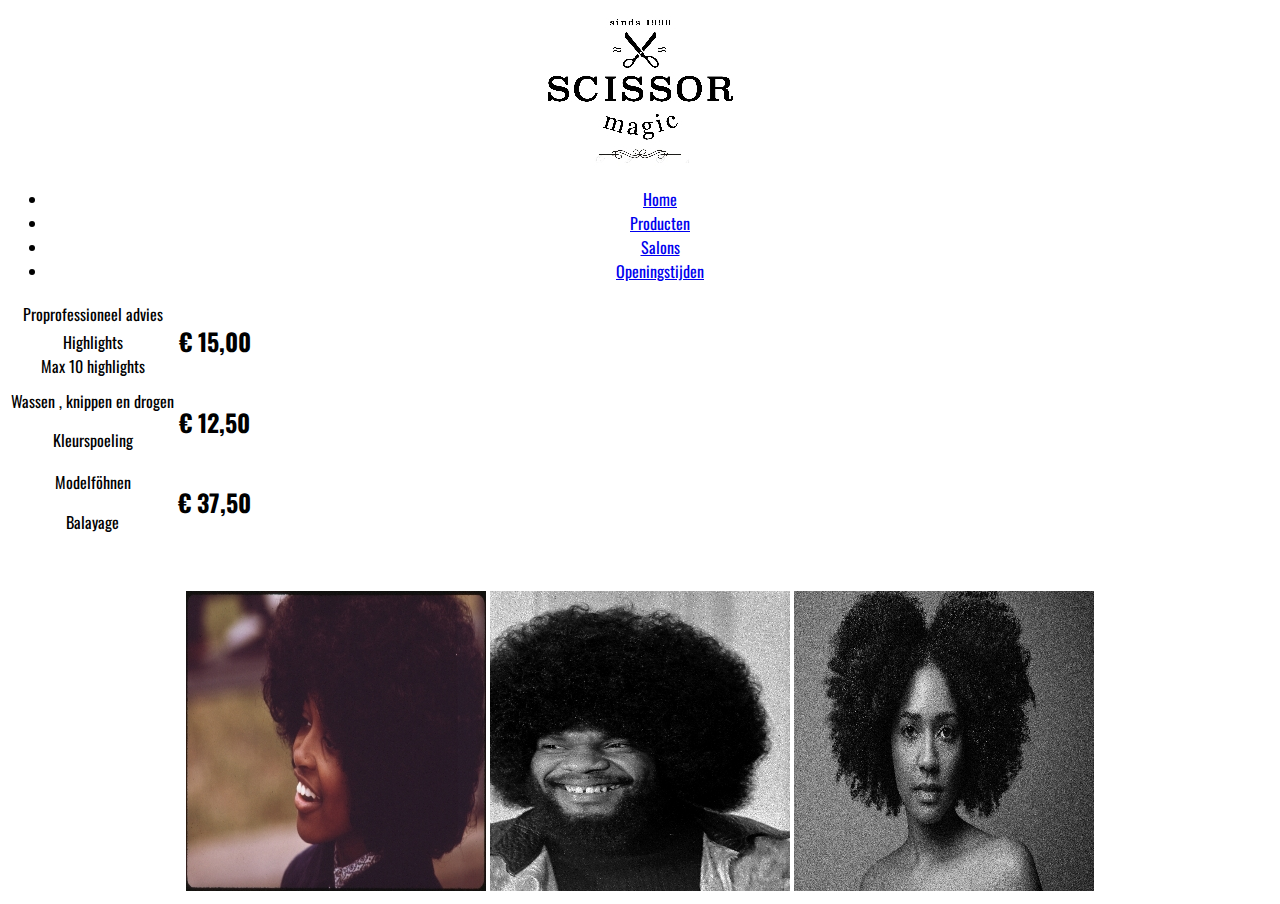
<file: index.html>
<!DOCTYPE html>
<html lang="en">
<head>
    <meta charset="UTF-8">
    <title>Scissormagic-</title>
    <link rel="stylesheet" href="Scissormagic.css">
    <link href="https://fonts.googleapis.com/css?family=Oswald:300,700" rel="stylesheet">
</head>
<body>
<div id="wrapper">
    <header>
        <img id="logo1"   src="logo/scissor-magic-logo.jpg" alt="logo Scissormagic ">
        <nav>
            <ul>
                <li><a href="index.html">Home </a></li>
                <li><a href="Producten.html">Producten </a></li>
                <li><a href="Salons.html">Salons</a></li>
                <li><a href="Openingstijden.html">Openingstijden</a></li>
            </ul>
        </nav>
    </header>
    <table border="0" >
        <tr>
            <td colspan="2">Proprofessioneel advies </td>
            <td class="geld" rowspan="3">  <h2>€ 15,00 </h2> </td>
        </tr>
        <tr>
            <td colspan="2">  Highlights <br>  Max 10 highlights</td> </td>
        </tr>
        <tr></tr>
        <tr>
            <td colspan="2">Wassen , knippen en drogen </td>
            <td class="geld" rowspan="3">  <h2>€ 12,50 </h2></td>
        </tr>
        <tr>
            <td colspan="2"> Kleurspoeling</td> </td>
        </tr>
        <tr></tr>
        <tr>
            <td colspan="2"> Modelföhnen</td>
            <td class="geld" rowspan="3"><h2>€ 37,50 </h2></td>
        </tr>
        <tr>
            <td colspan="2"> Balayage</td> </td>
        </tr>
    </table>
    <section>
        <br>
        <br>
        <a href="OverzichtImg.html"><img src="img%20300x300%20pixels/img1%20300.jpg" ></a>
        <a href="OverzichtImg.html"><img src="img%20300x300%20pixels/img2%20300.jpg" ></a>
        <a href="OverzichtImg.html"><img src="img%20300x300%20pixels/img%203%20300.jpg" ></a>
    </section>
</div>

</body>
</html>
</file>
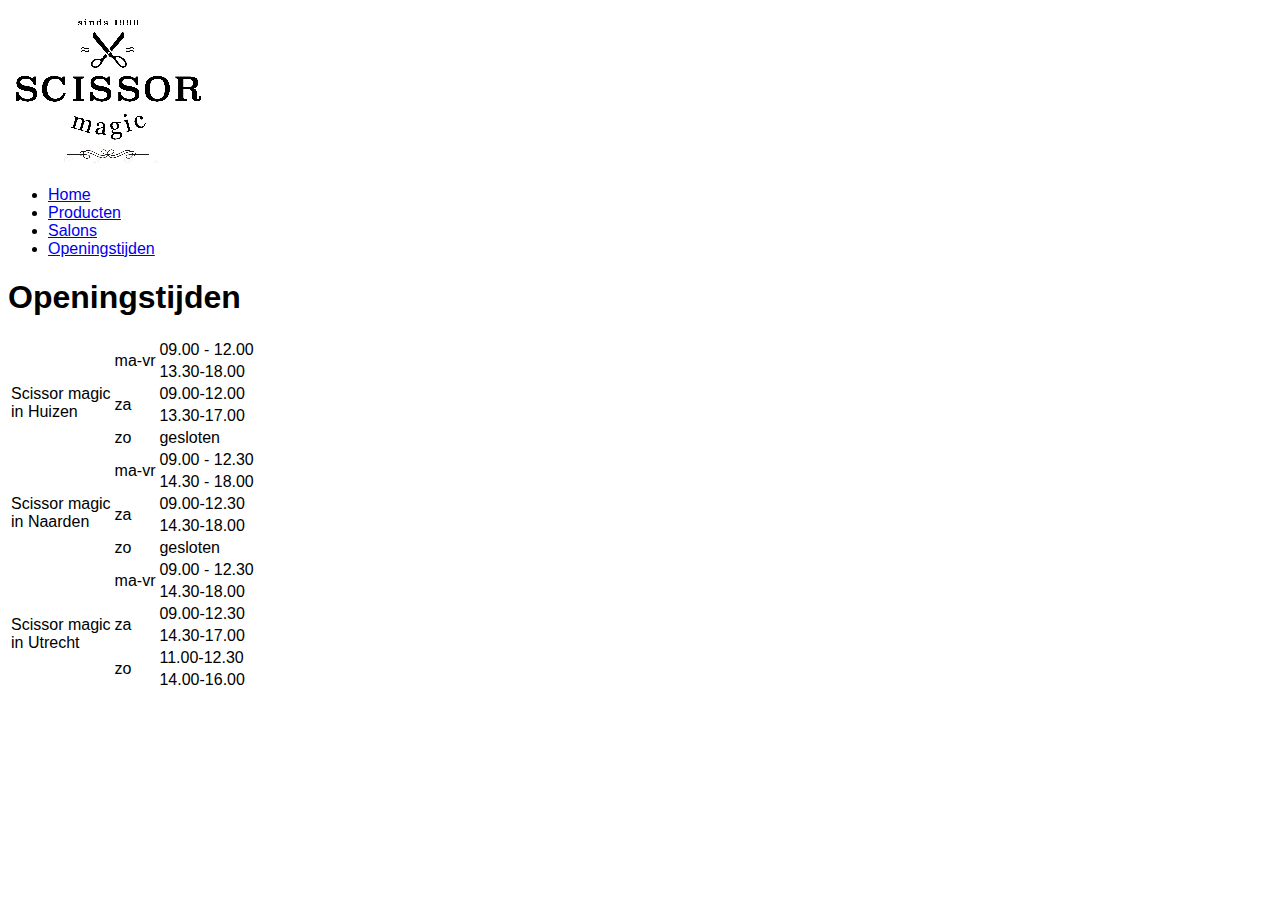
<file: Openingstijden.html>
<!DOCTYPE html>
<html lang="en">
<head>
    <meta charset="UTF-8">
    <title>Scissormagic-</title>
    <link rel="stylesheet" href="Scissormagic.css">
</head>
<body>
<header id="wrapper">
    <img id="logo1"   src="logo/scissor-magic-logo.jpg" alt="logo Scissormagic ">
    <nav>
        <ul>
            <li><a href="index.html">Home </a></li>
            <li><a href="Producten.html">Producten </a></li>
            <li><a href="Salons.html">Salons</a></li>
            <li><a href="Openingstijden.html">Openingstijden</a></li>
        </ul>
    </nav>
</header>
<h1>Openingstijden</h1>
<table border="0">
    <tr>
        <td rowspan="5" colspan="4"> <br> Scissor magic <br> in Huizen  </td>
        <td rowspan="2" colspan="2">  ma-vr</td>
        <td rowspan="1" colspan="3">09.00 - 12.00</td>
    </tr>
    <tr>
        <td rowspan="1" colspan="3"> 13.30-18.00</td>
    </tr>
    <tr >
        <td rowspan="2" colspan="2"> za</td>
        <td rowspan="1" colspan="3"> 09.00-12.00</td>
    </tr>
    <tr>
        <td rowspan="1" colspan="2"> 13.30-17.00</td>
    </tr>
    <tr >
        <td rowspan="1" colspan="2"> zo</td>
        <td rowspan="1" colspan="3"> gesloten</td>
    </tr>
    <tr>
        <td rowspan="5" colspan="4"> <br> Scissor magic <br> in Naarden  </td>
        <td rowspan="2" colspan="2">  ma-vr</td>
        <td rowspan="1" colspan="3">09.00 - 12.30</td>
    </tr>
    <tr>
        <td rowspan="1" colspan="2">14.30 - 18.00</td>
    </tr>
    <tr>
        <td rowspan="2" colspan="2">za</td>
        <td rowspan="1" colspan="3"> 09.00-12.30</td>
    </tr>
    <tr>
        <td rowspan="1" colspan="3"> 14.30-18.00</td>
    </tr>
    <tr >
        <td rowspan="1" colspan="2"> zo</td>
        <td rowspan="1" colspan="3"> gesloten</td>
    </tr>

    <tr>
        <td rowspan="6" colspan="4"> <br> Scissor magic <br> in Utrecht  </td>
        <td rowspan="2" colspan="2">  ma-vr</td>
        <td rowspan="1" colspan="3">09.00 - 12.30</td>
    </tr>
    <tr>
        <td rowspan="1" colspan="3"> 14.30-18.00</td>
    </tr>
    <tr >
        <td rowspan="2" colspan="2"> za</td>
        <td rowspan="1" colspan="3"> 09.00-12.30</td>
    </tr>
    <tr>
        <td rowspan="1" colspan="2"> 14.30-17.00</td>
    </tr>
    <tr >
        <td rowspan="2" colspan="2"> zo</td>
        <td rowspan="1" colspan="3"> 11.00-12.30</td>
    </tr>
    <tr>
        <td rowspan="1" colspan="2"> 14.00-16.00</td>
    </tr>
</table>
</body>
</html>
</file>
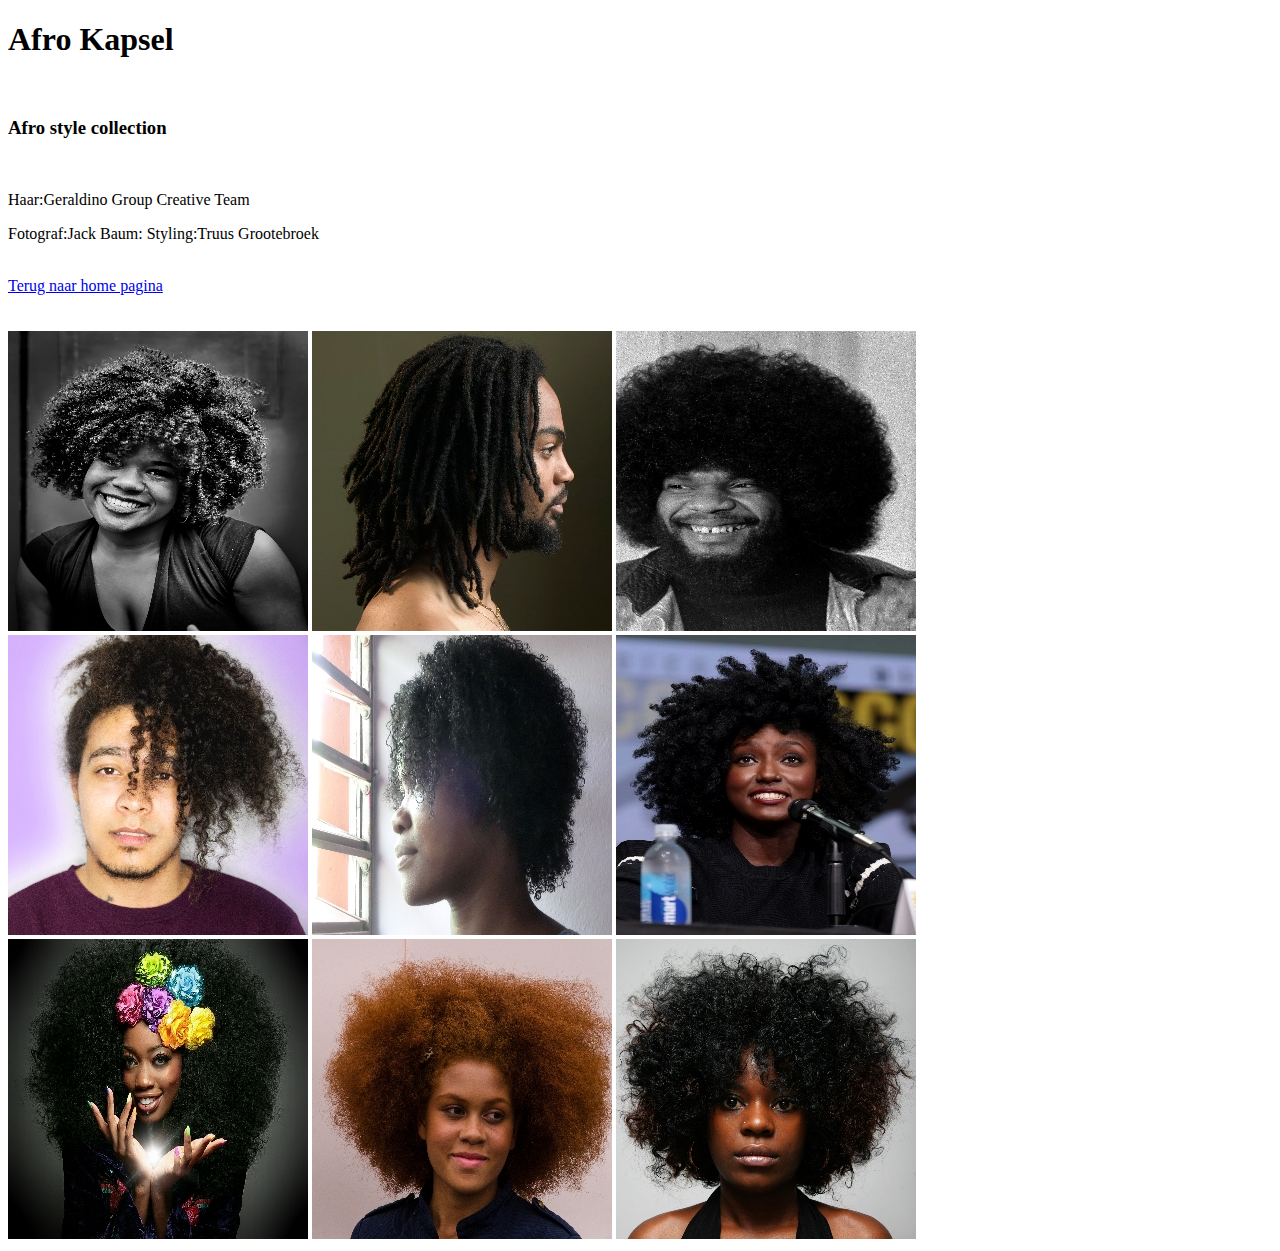
<file: OverzichtImg.html>
<!DOCTYPE html>
<html lang="en">
<head>
    <meta charset="UTF-8">
    <title>Afrohtml</title>
</head>
<body>
<header>
    <h1>Afro Kapsel</h1> <br>
    <p> <h3>Afro style collection</h3>    </p> <br>
    <p>Haar:Geraldino Group Creative Team</p>
    <p>Fotograf:Jack Baum: Styling:Truus Grootebroek</p> <br>
    <a href="index.html">Terug naar home pagina </a> <br><br><br>
</header>
<section>
    <a href="OverzichtImg.html"><img src="img%20300x300%20pixels/img%204%20300.jpg" ></a>
    <a href="OverzichtImg.html"><img src="img%20300x300%20pixels/img%205%20300.jpg" ></a>
    <a href="OverzichtImg.html"><img src="img%20300x300%20pixels/img2%20300.jpg" ></a>
</section>
<section>
    <a href="OverzichtImg.html"><img src="img%20300x300%20pixels/img%207%20300.jpg" ></a>
    <a href="OverzichtImg.html"><img src="img%20300x300%20pixels/img%208%20300.jpg" ></a>
    <a href="OverzichtImg.html"><img src="img%20300x300%20pixels/img%209%20300.jpg" ></a>
</section>
<section>
    <a href="OverzichtImg.html"><img src="img%20300x300%20pixels/img%2010%20300.jpeg" ></a>
    <a href="OverzichtImg.html"><img src="img%20300x300%20pixels/img%2011%20300.jpg" ></a>
    <a href="OverzichtImg.html"><img src="img%20300x300%20pixels/img%2012%20300.jpg" ></a>
</section>
</body>
</html>
</file>
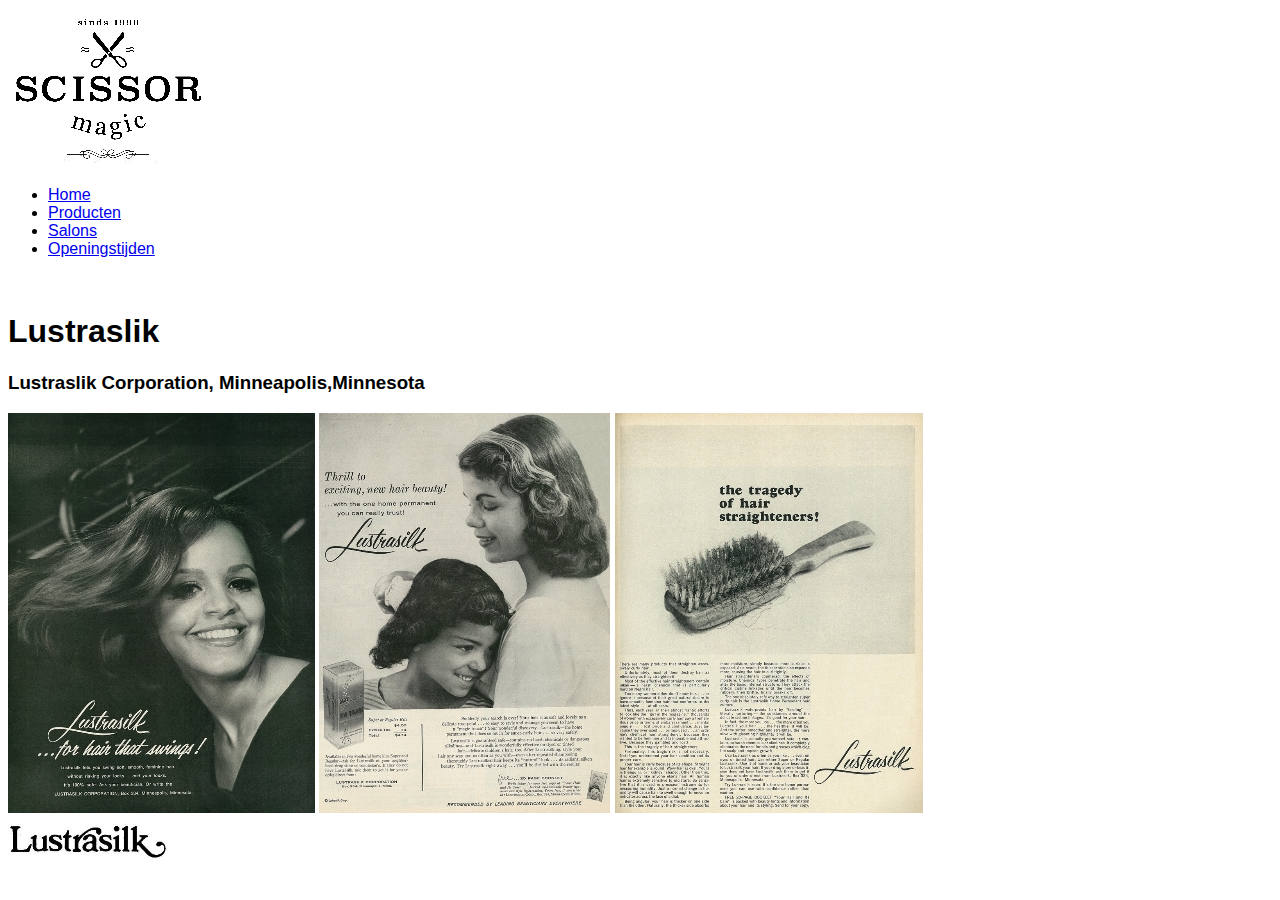
<file: Producten.html>
<!DOCTYPE html>
<html lang="en">
<head>
    <meta charset="UTF-8">
    <title>Scissormagic-</title>
    <link rel="stylesheet" href="Scissormagic.css">
</head>
<body>
<header id="wrapper">
    <img   src="logo/scissor-magic-logo.jpg" alt="logo Scissormagic ">
    <nav>
    <ul>
        <li><a href="index.html">Home </a></li>
        <li><a href="Producten.html">Producten </a></li>
        <li><a href="Salons.html">Salons</a></li>
        <li><a href="Openingstijden.html">Openingstijden</a></li>
    </ul>
    <br>
    <h1>Lustraslik</h1>
    <h3> Lustraslik Corporation, Minneapolis,Minnesota</h3>
    </nav>
</header>
<section>
    <img   src="imgProducten/llustrasilk_02.jpg" >
    <img   src="imgProducten/lustrasilk_03.jpg" >
    <img   src="imgProducten/lustrasilk_05.jpg" >
</section>
<img   src="imgProducten/lustrasilk-logo.jpg" alt="logo  ">
</body>
</html>
</file>
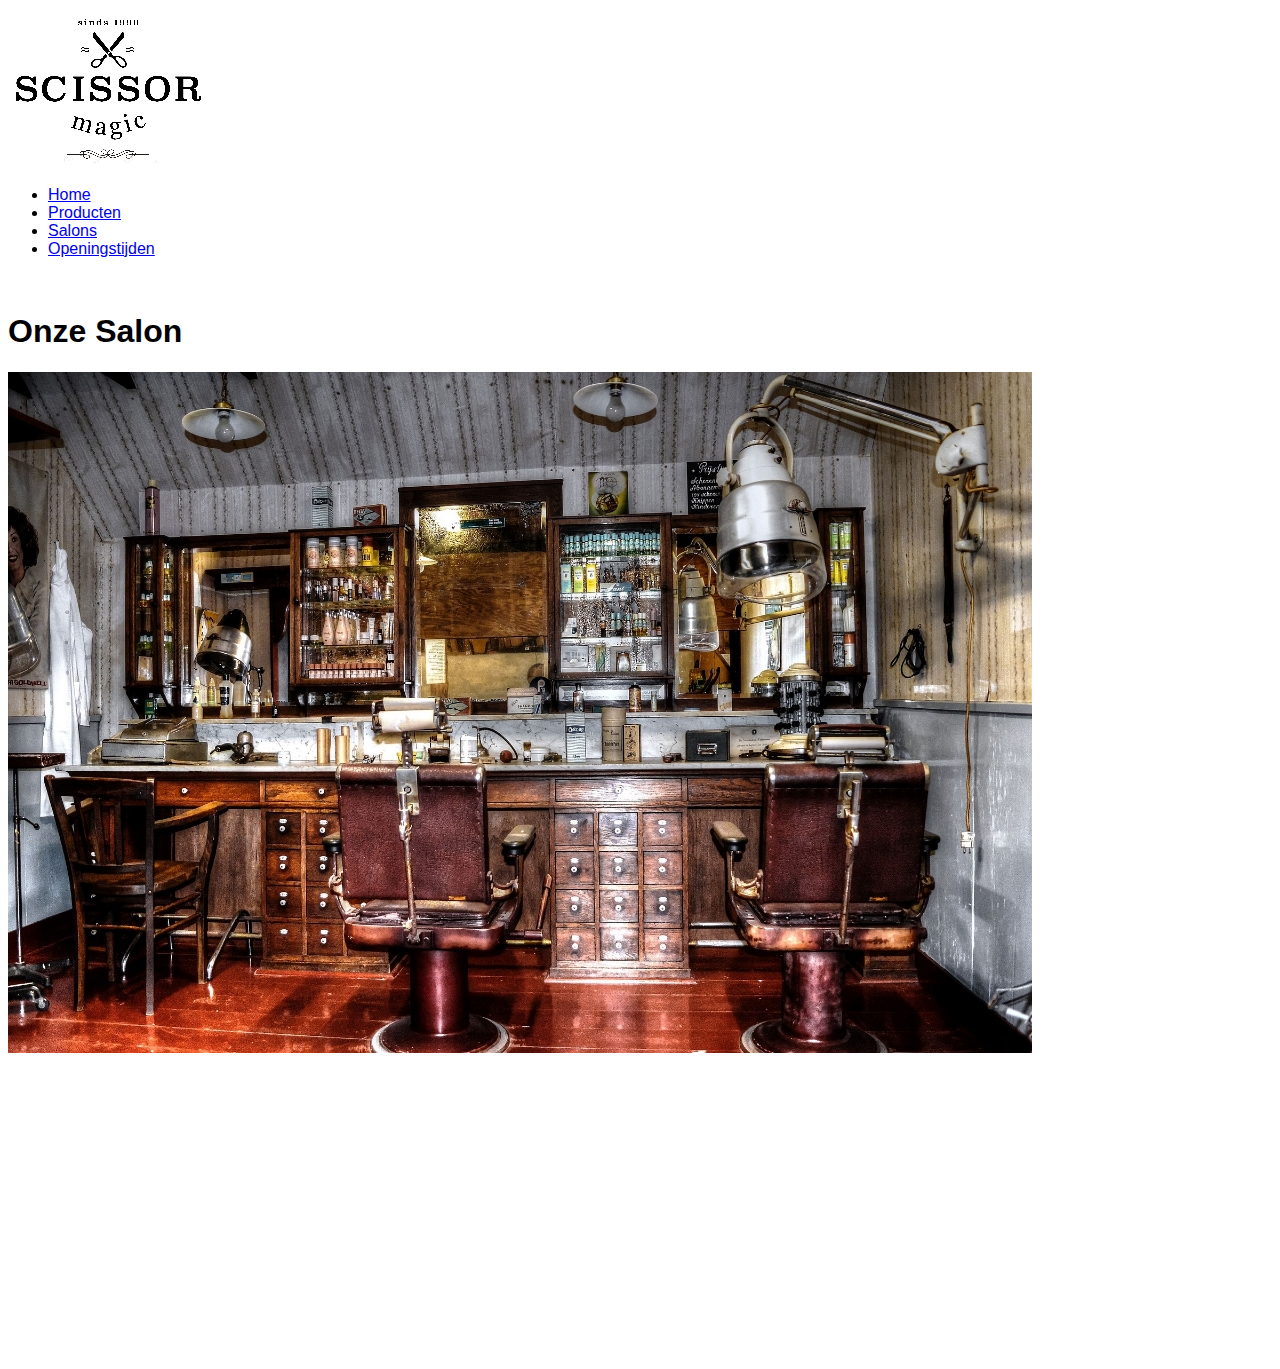
<file: Salons.html>
<!DOCTYPE html>
<html lang="en">
<head>
    <meta charset="UTF-8">
    <title>Scissormagic-</title>
    <link rel="stylesheet" href="Scissormagic.css">
</head>
<body>
<header id="wrapper">
    <img  src="logo/scissor-magic-logo.jpg" alt="logo Scissormagic ">
    <nav>
        <ul>
            <li><a href="index.html">Home </a></li>
            <li><a href="Producten.html">Producten </a></li>
            <li><a href="Salons.html">Salons</a></li>
            <li><a href="Openingstijden.html">Openingstijden</a></li>
        </ul> <br>
        <h1>Onze Salon</h1>
    </nav>
</header>
<section>
    <img   src="img%20salon/barbershop2.jpg" >
</section>
<iframe src="https://www.google.com/maps/embed?pb=!1m18!1m12!1m3!1d2438.1071922744823!2d5.542668115684332!3d52.
3322014578824!2m3!1f0!2f0!3f0!3m2!1i1024!2i768!4f13.1!3m3!1m2!1s0x47c630db64c91b43%3A0xbf4e495211e4116a!
2sRaadhuisplein+15%2C+3891+ER+Zeewolde!5e0!3m2!1snl!2snl!4v1544781882881" width="1024"
        height="300" frameborder="0" style="border:0" ></iframe>
</body>
</html>
</file>
<file: Scissormagic.css>
* {
    box-sizing: border-box;


}

body{
    font-family: 'Oswald', sans-serif;

}


div#wrapper{
    text-align: center;
}



@media all and (max-width: 550px){
    header{
        background-color: black;
        margin-right: 10px;
        margin-left: 25px;
        text-align: center;
    }

    section{
        width: 100%;
    }
    td{
        border: none;
        margin-bottom: -40px;
        text-align: left;
    }

    table{
        width: 100%;
        padding-left: 25px;
    }

    li{
        padding: 5px;
        padding-left: 20px;
    }

    li a{
        margin-left: -22px;
        color: white;
        text-decoration: none;
        font-weight: 700;
    }

    ul{
        padding-left:18px;
        margin: 0px;
    }


    img#logo1{
        text-align: center;
    }

    .geld{
        padding-left: 128px;
        float: right;
    }


}
</file>
